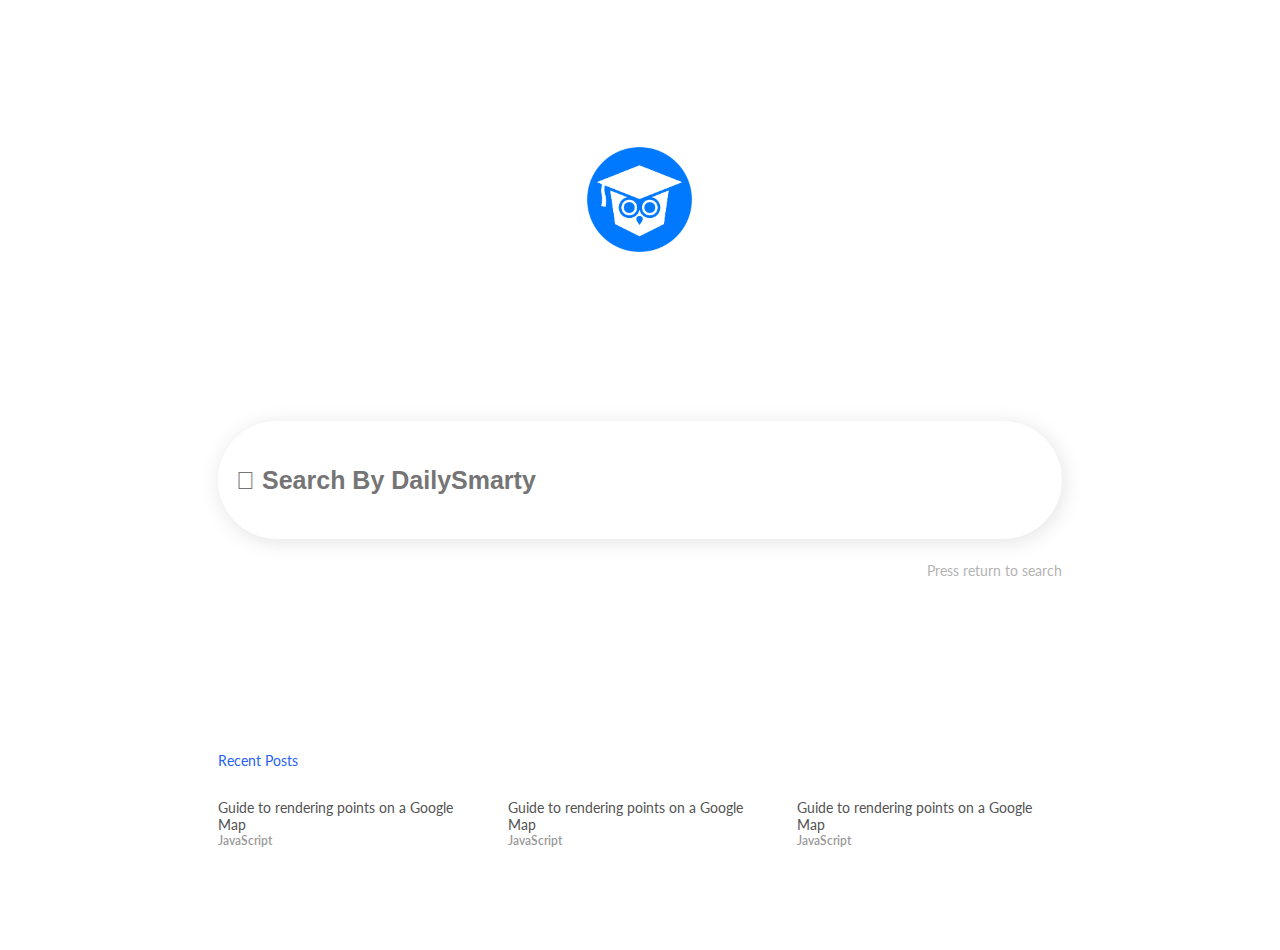
<file: index.html>
<!DOCTYPE html>
<html>

<head>
    <meta charset="utf-8" />
    <meta http-equiv="X-UA-Compatible" content="IE=edge">
    <title>Front End Search Implementation</title>
    <meta name="viewport" content="width=device-width, initial-scale=1">
    <link href="https://fonts.googleapis.com/css?family=Lato" rel="stylesheet">
    <link rel="stylesheet" href="https://use.fontawesome.com/releases/v5.0.13/css/all.css" integrity="sha384-DNOHZ68U8hZfKXOrtjWvjxusGo9WQnrNx2sqG0tfsghAvtVlRW3tvkXWZh58N9jp"
        crossorigin="anonymous">
    <link rel="stylesheet" type="text/css" media="screen" href="main.css" />
</head>

<body>

    <div class="container container-homepage">
        <div class="homepage-logo">
            <img src="imgs/ds_circle_logo.png" alt="logo">
        </div>

        <div class="search-bar homepage-search-bar">
            <input type="text" placeholder="&#xf002; Search By DailySmarty">
            <p>Press return to search</p>
        </div>

        <div class="recent-posts-wrapper">
            <div class="recent-posts-heading">
                Recent Posts
            </div>

            <div class="recent-posts">
                <div class="recent-post">
                    <div class="recent-post-title">
                        Guide to rendering points on a Google Map
                    </div>
                    <div class="recent-post-category">
                        JavaScript
                    </div>
                </div>
                <div class="recent-post">
                    <div class="recent-post-title">
                        Guide to rendering points on a Google Map
                    </div>
                    <div class="recent-post-category">
                        JavaScript
                    </div>
                </div>
                <div class="recent-post">
                    <div class="recent-post-title">
                        Guide to rendering points on a Google Map
                    </div>
                    <div class="recent-post-category">
                        JavaScript
                    </div>
                </div>
            </div>
        </div>
    </div>

</body>

</html>
</file>
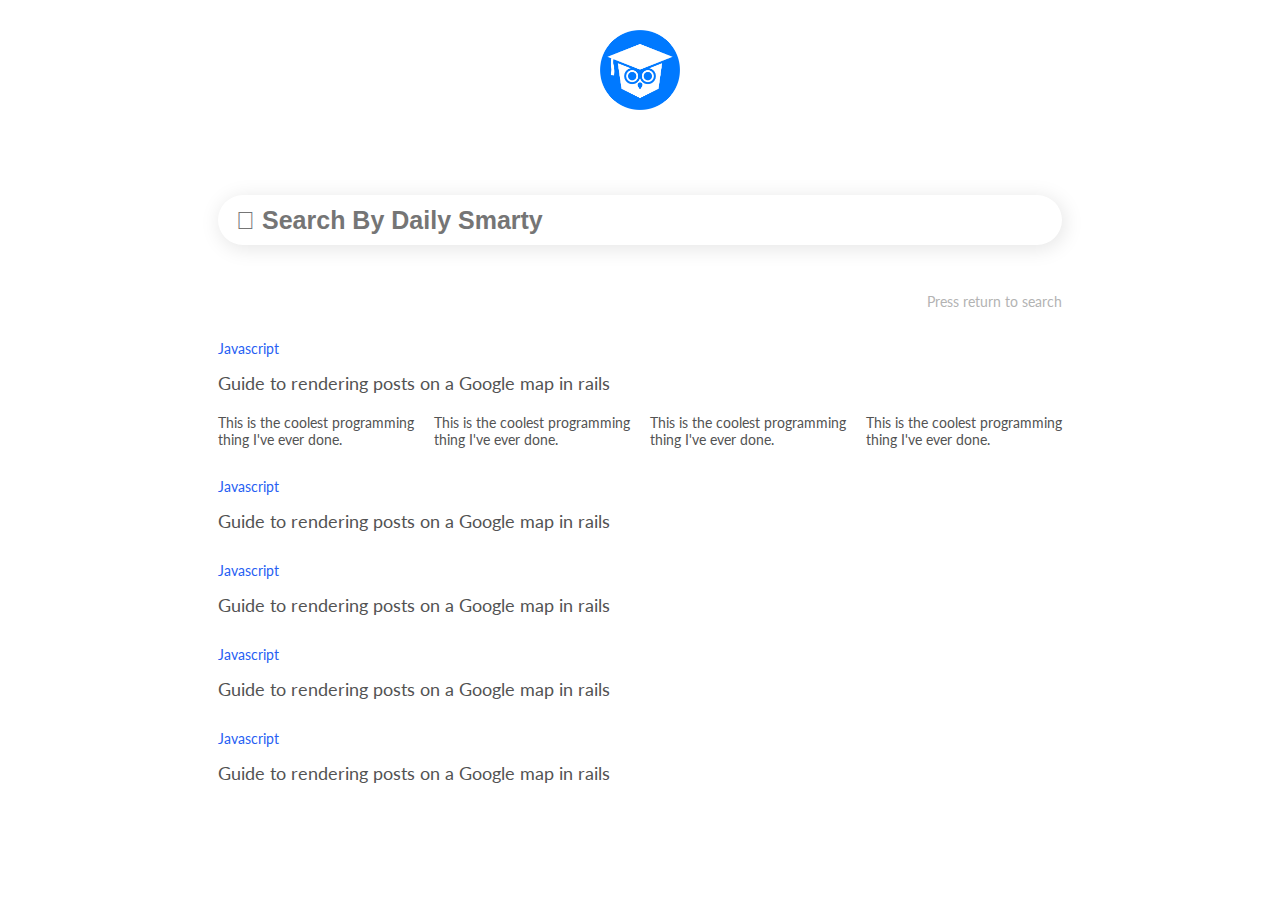
<file: results.html>
<!DOCTYPE html>
<html>

<head>
    <meta charset="utf-8" />
    <meta http-equiv="X-UA-Compatible" content="IE=edge">
    <title>Front End Search Implementation</title>
    <meta name="viewport" content="width=device-width, initial-scale=1">
    <link rel="stylesheet" href="https://use.fontawesome.com/releases/v5.2.0/css/all.css" integrity="sha384-hWVjflwFxL6sNzntih27bfxkr27PmbbK/iSvJ+a4+0owXq79v+lsFkW54bOGbiDQ" crossorigin="anonymous">
    <link href="https://fonts.googleapis.com/css?family=Lato" rel="stylesheet">
    <link rel="stylesheet" type="text/css" media="screen" href="main.css" />
    
</head>

<body>

    <div class="container container-results">
        <div class="results-logo">
            <img src="imgs/ds_circle_logo.png" alt="logo"></a>
        </div>
        
         <div class="search-bar results-search-bar">
            <input type="text" placeholder="&#xf002; Search By Daily Smarty">
            <p>Press return to search</p>
        </div>
        
        <div class="results-posts-wrapper">
            <div class="posts">
                <div class="category-name">
                    Javascript 
                </div>

                <div class="results-posts-title">
                    <a href="#">
                        Guide to rendering posts on a Google map in rails
                    </a>
                </div>
                <div class="results-post-links-wrapper">
                    <a href="#" class="results-post-link">This is the coolest programming thing I've ever done.</a>
                    <a href="#" class="results-post-link">This is the coolest programming thing I've ever done.</a>
                    <a href="#" class="results-post-link">This is the coolest programming thing I've ever done.</a>
                    <a href="#" class="results-post-link">This is the coolest programming thing I've ever done.</a>
                </div>
            </div>
         <div class="posts">
                <div class="category-name">
                    Javascript 
                </div>
    
                <div class="results-posts-title">
                    <a href="#">
                      Guide to rendering posts on a Google map in rails
                    </a>
                </div>
            </div>
            <div class="posts">
                <div class="category-name">
                    Javascript 
                </div>
        
                <div class="results-posts-title">
                    <a href="#">
                    Guide to rendering posts on a Google map in rails
                    </a>
                </div>
            </div>
            <div class="posts">
                <div class="category-name">
                    Javascript 
                </div>
            <div class="results-posts-title">
                <a href="#">
                Guide to rendering posts on a Google map in rails
                </a>
                </div>
            </div>

            <div class="posts">
                <div class="category-name">
                    Javascript 
                 </div>
            
            <div class="results-posts-title">
                <a href="#">
                Guide to rendering posts on a Google map in rails
                </a>
            </div>
        </div>
    </div>
</div>
  
</body>
</html>
</file>
<file: main.css>
html {
    font-family: "Lato", sans-serif;
    box-sizing: border-box;
    font-size: 62.5%;
  }
  
  *,
  *::before,
  *::after {
    margin: 0;
    padding: 0;
    box-sizing: inherit;
  }
  
  .container {
    display: grid;
    grid-template-rows: repeat(auto-fit, minmax(100px, 1fr));
    grid-template-columns: 1fr 1fr 1fr;
    justify-items: center;
  }
  
  .container-results {
    margin-top: 2em;
  }
  
  .container-homepage {
    margin-top: 5em;
    align-items: center;
    height: 100vh;
  }
  
  .homepage-logo {
    grid-column: 2;
    grid-row: 1;
  }
  
  .homepage-logo img {
    width: 10.5rem;
  }
  
  .search-bar {
    grid-column: 1/-1;
    grid-row: 2;
  }
  
  .search-bar input {
    width: 66vw;
    
    padding-left: 0.75em;
  }

  .homepage-search-bar input {
    height: 11.8rem;
    padding-left: 0.75em;
  }
  
  .results-search-bar input {
      height: 5rem;
      margin-bottom: 1em;
      margin-top: 3em;
  }
  
  .search-bar input[type="text"] {
    font-size: 2.5em;
    font-family: "Font Awesome\ 5 Free", Arial, Helvetica, sans-serif;
    font-weight: 600;
    color: #585858;
    box-shadow: 2px 3px 20px 1px rgba(0, 0, 0, 0.1);
    border: 0px solid transparent;
    border-radius: 10rem;
  }
  
  .search-bar input[type="text"]::placeholer {
    font-family: "Font Awesome\ 5 Free", Arial, Helvetica, sans-serif;
    font-weight: 600;
    color: #a4a4a4;
  }
  
  .search-bar input[type="text"]:focus {
    outline: none;
    box-shadow: 2px 3px 20px 1px rgba(0, 0, 0, 0.3);
  }
  
  .search-bar p {
    color: #b3b3b3;
    font-size: 1.4rem;
    line-height: 1.7rem;
    margin-top: 2.3rem;
    text-align: right;
  }
  
  .recent-posts-wrapper {
    grid-column: 1/-1;
    grid-row: 3;
  }
  
  .recent-posts-heading {
    color: #2660f3;
    margin-bottom: 3rem;
    font-size: 1.4rem;
  }
  
  .recent-posts {
    display: grid;
    width: 66vw;
    grid-template-columns: repeat(auto-fit, minmax(100px, 1fr));
    grid-gap: 2.5rem;
  }
  
  .recent-post-title {
    color: #535353;
    font-size: 1.4rem;
  }
  
  .recent-post-category {
    color: #999999;
    font-size: 1.2rem;
    font-weight: 600;
  }

  /* Results Page Styles */

  .results-posts-wrapper {
      grid-row: 3;
      grid-column: 1/-1;
      width: 66vw;
  }

  .posts {
      margin-top: 3em;
      margin-bottom: 3em;
  }

  .category-name {
      color: #2660f3;
      margin-bottom: 1.5rem;
      font-size: 1.4rem;

  }
  .results-posts-title a {
      color: #535353;
      text-decoration: none;
      font-size: 1.8rem;
  }

  .results-post-links-wrapper {
      margin-top: 2rem;
      display: grid;
      grid-template-columns: repeat(auto-fit, minmax(100px, 1fr));
      grid-gap: 2rem;

  }

  .results-post-link {
      color: #535353;
      text-decoration: none;
      font-size:1.4rem;
  }

  .results-post-link:hover {
      text-decoration: underline;
      color: #2660f3;
  }

  .results-logo {
      grid-row: 1;
      grid-column: 2;
      display: flex; 
      justify-content: center;
      align-items: center;
  }

  .results-logo img {
      width: 80px;
  }
</file>
